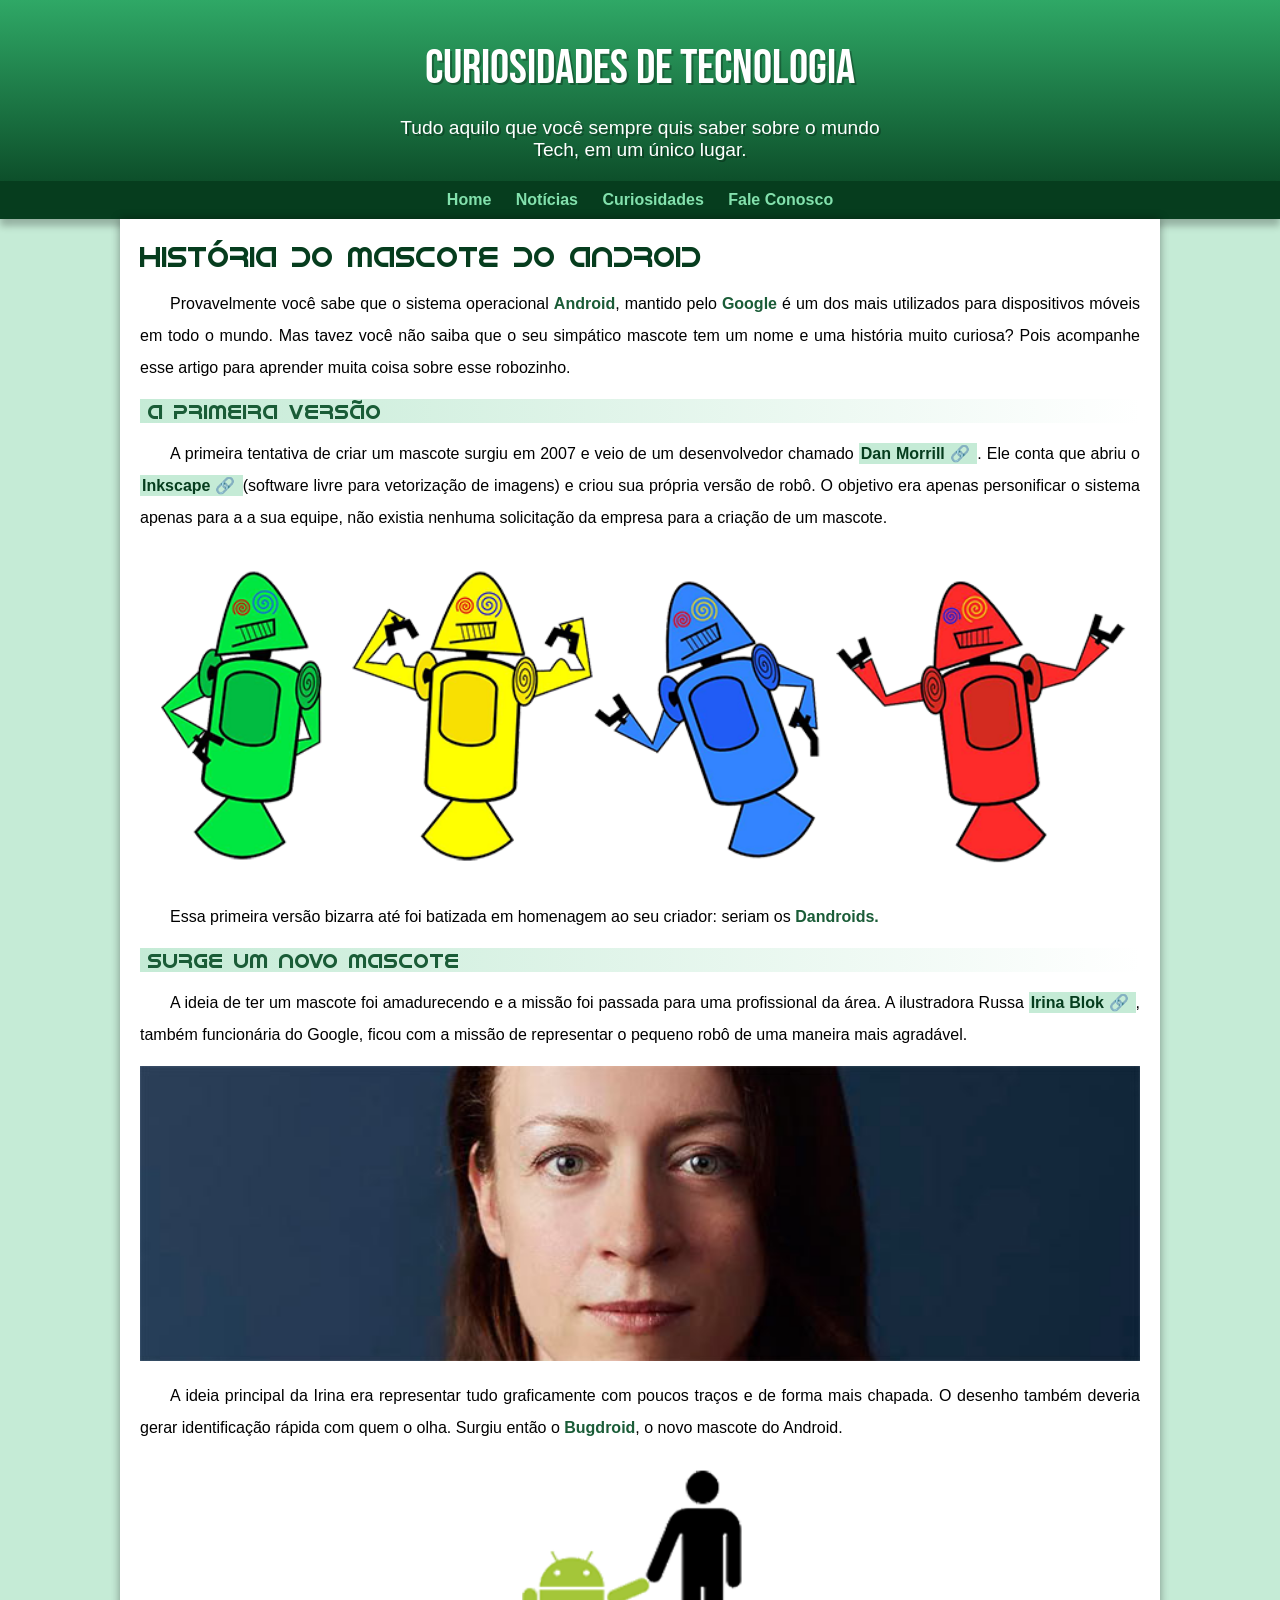
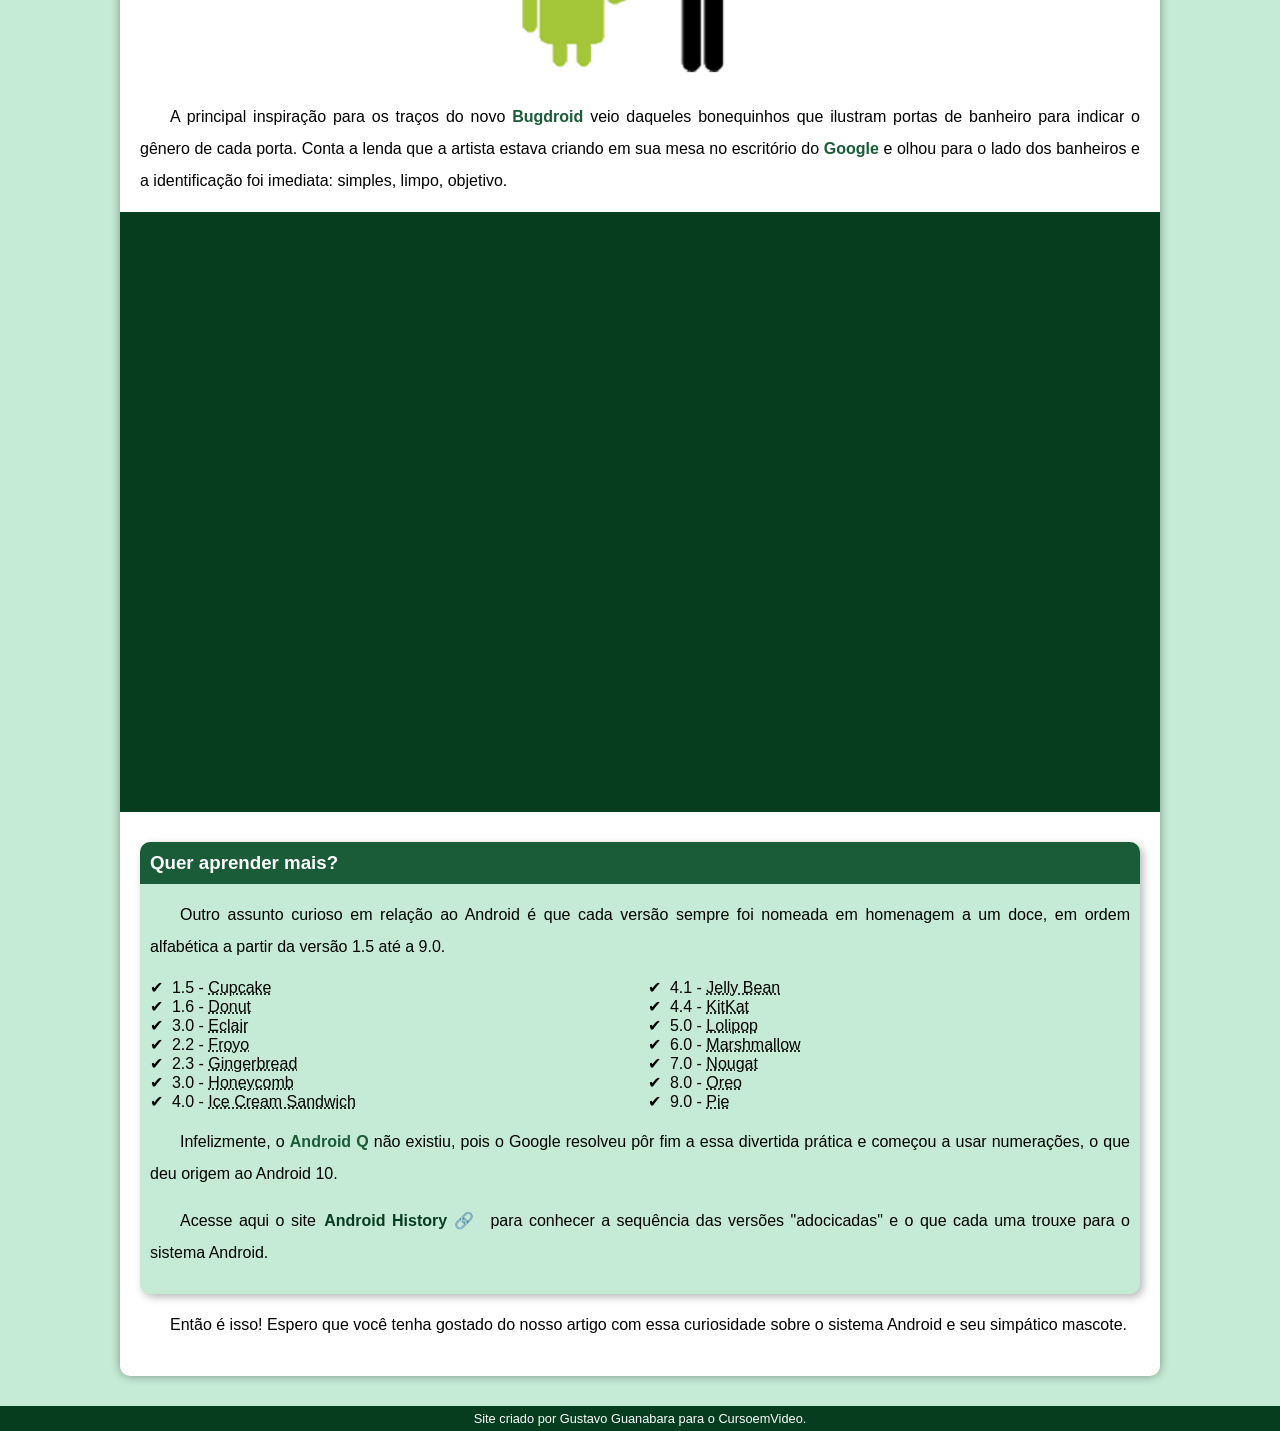
<file: index.html>
<!DOCTYPE html>
<html lang="pt-br">
<head>
    <meta charset="UTF-8">
    <meta http-equiv="X-UA-Compatible" content="IE=edge">
    <meta name="viewport" content="width=device-width, initial-scale=1.0">
    <title>Como Surgiu o Mascote do Android</title>
    <link rel="shortcut icon" href="imagens/favicon.ico" type="image/x-icon">
    <link rel="stylesheet" href="style.css">
</head>

<body>
    <header>
        <h1>Curiosidades de Tecnologia</h1>
        <p>Tudo aquilo que você sempre quis saber sobre o mundo Tech, em um único lugar.</p>
        <nav>
            <a href="#">Home</a>
            <a href="#">Notícias</a>
            <a href="#">Curiosidades</a>
            <a href="#">Fale Conosco</a>
        </nav>
    </header>

    <main>
        <article>
            <h1>História do Mascote do Android</h1>
            <p>Provavelmente você sabe que o sistema operacional <strong>Android</strong>, mantido pelo <strong>Google</strong> é um dos mais utilizados para dispositivos móveis em todo o mundo. Mas tavez você não saiba que o seu simpático mascote tem um nome e uma história muito curiosa? Pois acompanhe esse artigo para aprender muita coisa sobre esse robozinho.</p>

            <h2>A Primeira Versão</h2>
            <p>A primeira tentativa de criar um mascote surgiu em 2007 e veio de um desenvolvedor chamado <a href="https://androidcommunity.com/dan-morrill-shows-us-the-android-mascot-that-almost-was-20130103/" target="_blank" class="externo">Dan Morrill</a>. Ele conta que abriu o <a href="https://inkscape.org/pt-br/" target="_blank" rel="external" class="externo">Inkscape</a>(software livre para vetorização de imagens) e criou sua própria versão de robô. O objetivo era apenas personificar o sistema apenas para a a sua equipe, não existia nenhuma solicitação da empresa para a criação de um mascote.</p>

            <picture>
                <source media="(max-width: 670px)" srcset="imagens/dan-droids-pq.png">
                <img src="imagens/dan-droids.png" alt="Primeiro mascote do android">
            </picture>

            <p>Essa primeira versão bizarra até foi batizada em homenagem ao seu criador: seriam os <strong>Dandroids.</strong></p>

            <h2>Surge um Novo Mascote</h2>
            <p>A ideia de ter um mascote foi amadurecendo e a missão foi passada para uma profissional da área. A ilustradora Russa <a href="https://www.irinablok.com/" target="_blank" rel="external" class="externo" >Irina Blok</a>, também funcionária do Google, ficou com a missão de representar o pequeno robô de uma maneira mais agradável.</p>

            <picture>
                <source media="(max-width:670px)" srcset="imagens/irina-blok-pq.jpg">
                <img src="imagens/irina-blok.jpg" alt="Irina Blok, criadora do Bugdroid">
            </picture>

            <p>A ideia principal da Irina era representar tudo graficamente com poucos traços e de forma mais chapada. O desenho também deveria gerar identificação rápida com quem o olha. Surgiu então o <strong>Bugdroid</strong>, o novo mascote do Android.</p>

            <img src="imagens/bugdroid.png" class="pequena" alt="Bugdroid">

            <p>A principal inspiração para os traços do novo <strong>Bugdroid</strong> veio daqueles bonequinhos que ilustram portas de banheiro para indicar o gênero de cada porta. Conta a lenda que a artista estava criando em sua mesa no escritório do <strong>Google</strong> e olhou para o lado dos banheiros e a identificação foi imediata: simples, limpo, objetivo.</p>

            <div class="video">
                <iframe width="560" height="315" src="https://www.youtube.com/embed/l2UDgpLz20M" title="YouTube video player" frameborder="0" allow="accelerometer; autoplay; clipboard-write; encrypted-media; gyroscope; picture-in-picture" allowfullscreen></iframe>
            </div>

            <aside> <!--Contéudo periférico-->
                <h3>Quer aprender mais?</h3>
                <p>Outro assunto curioso em relação ao Android é que cada versão sempre foi nomeada em homenagem a um doce, em ordem alfabética a partir da versão 1.5 até a 9.0.</p>
                <ul>
                    <li>1.5 - <abbr title="Bolo de Copo">Cupcake</abbr></li>
                    <li>1.6 - <abbr title="Rosquinha">Donut</abbr></li>
                    <li>3.0 - <abbr title="Bomba">Eclair</abbr></li>
                    <li>2.2 - <abbr title="Iogurte">Froyo</abbr></li>
                    <li>2.3 - <abbr title="Biscoito de Gengibre">Gingerbread</abbr></li>
                    <li>3.0 - <abbr title="Favo de Mel">Honeycomb</abbr></li>
                    <li>4.0 - <abbr title="Sanduíche de Sorvete">Ice Cream Sandwich</abbr></li>
                    <li>4.1 - <abbr title="Jujuba">Jelly Bean</abbr></li>
                    <li>4.4 - <abbr title="KitKat">KitKat</abbr></li>
                    <li>5.0 - <abbr title="Pirulito">Lolipop</abbr></li>
                    <li>6.0 - <abbr title="Marshmallow">Marshmallow</abbr></li>
                    <li>7.0 - <abbr title="Torrone">Nougat</abbr></li>
                    <li>8.0 - <abbr title="Oreo">Oreo</abbr></li>
                    <li>9.0 - <abbr title="Torta">Pie</abbr></li>
                </ul>
                <p>Infelizmente, o <strong>Android Q</strong> não existiu, pois o Google resolveu pôr fim a essa divertida prática e começou a usar numerações, o que deu origem ao Android 10.</p>

                <p>Acesse aqui o site <a href="https://www.android.com/intl/en_uk/" target="_blank" rel="external" class="externo">Android History</a> para conhecer a sequência das versões "adocicadas" e o que cada uma trouxe para o sistema Android.</p>
            </aside>
            

            <p>Então é isso! Espero que você tenha gostado do nosso artigo com essa curiosidade sobre o sistema Android e seu simpático mascote.</p>
        </article>
    </main>
        

    <footer>Site criado por <a href="https://github.com/gustavoguanabara" target="_blank">Gustavo Guanabara</a> para o <a href="https://www.youtube.com/cursoemvideo" target="_blank">CursoemVideo</a>.</footer>
    
</body>
</html>
</file>
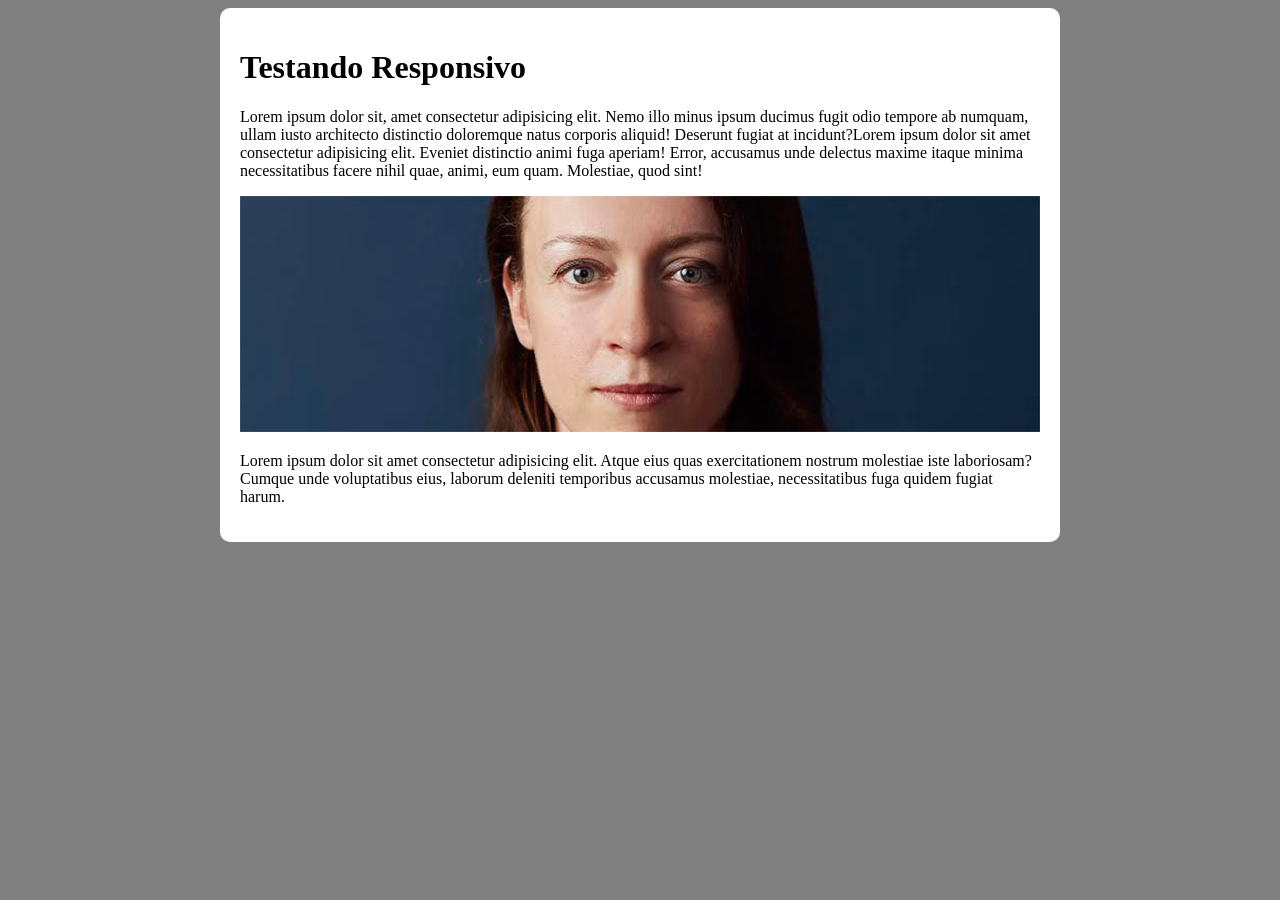
<file: responsivo.html>
<!DOCTYPE html>
<html lang="pt-br">
<head>
    <meta charset="UTF-8">
    <meta http-equiv="X-UA-Compatible" content="IE=edge">
    <meta name="viewport" content="width=device-width, initial-scale=1.0">
    <title>Teste de Responsividade</title>
    <style>
        body {
            background-color: grey;
        }
        main {
            background-color: white;
            padding: 20px;
            border-radius: 10px;

            min-width: 280px;
            max-width: 800px;
            margin: auto;
        }
        img {
            width: 100%;
        }

    </style>
</head>

<body>
    <main>
        <h1>Testando Responsivo</h1>
        <p>Lorem ipsum dolor sit, amet consectetur adipisicing elit. Nemo illo minus ipsum ducimus fugit odio tempore ab numquam, ullam iusto architecto distinctio doloremque natus corporis aliquid! Deserunt fugiat at incidunt?Lorem ipsum dolor sit amet consectetur adipisicing elit. Eveniet distinctio animi fuga aperiam! Error, accusamus unde delectus maxime itaque minima necessitatibus facere nihil quae, animi, eum quam. Molestiae, quod sint!</p>
        <picture>
            <source media="(max-width: 600px)" srcset="imagens/irina-blok-pq.jpg">
            <img src="imagens/irina-blok.jpg" alt="Irina">
        </picture>
        <p>Lorem ipsum dolor sit amet consectetur adipisicing elit. Atque eius quas exercitationem nostrum molestiae iste laboriosam? Cumque unde voluptatibus eius, laborum deleniti temporibus accusamus molestiae, necessitatibus fuga quidem fugiat harum.</p>
    </main>
    
</body>
</html>
</file>
<file: style.css>
@charset "UTF-8";

@import url('https://fonts.googleapis.com/css2?family=Bebas+Neue&display=swap');

@font-face {
    font-family: 'Android';
    src: url(fontes/idroid.otf) format('opentype');
    font-weight: normal;
}


:root {
    --cor0:#c5ebd6;
    --cor1:#83e1ad;
    --cor2:#3ddc84;
    --cor3:#2fa866;
    --cor4:#1a5c37;
    --cor5:#063d1e;   

    --fonte-padrao: Arial, Verdana, Helvetica, sans-serif; 
    --fonte-destaque:'Bebas Neue',cursive;
    --fonte-android: 'Android', cursive;
}

* {
    margin: 0px;
    padding: 0px;
}

body {
    background-color: var(--cor0);
    font-family: var(--fonte-padrao);
}

a.externo::after {
    content: '\00A0\1F517\00A0';
}

header {
    background-image: linear-gradient(to bottom, var(--cor3), var(--cor5)); /*degradê*/
    min-height: 150px;
    text-align: center;
    padding-top: 40px;
}

header > h1 {
    color: white;
    font-family: var(--fonte-destaque);
    font-size: 3em;
    margin-bottom: 20px;
    text-shadow: 2px 2px 0px rgba(0, 0, 0, 0.281);
    font-weight: normal;
}

header > p {
    color: white;
    font-family: var(--fonte-padrao);
    font-size: 1.2em;
    max-width: 500px;
    margin: auto;
    padding-right: 10px;
    padding-left: 10px;
    text-shadow: 2px 2px 0px rgba(0, 0, 0, 0.281); 
    margin-bottom: 20px;     
}

nav {
    background-color: var(--cor5);
    padding: 10px;
    box-shadow: 0px 7px 7px rgba(0, 0, 0, 0.247);
}

nav > a {
    color:var(--cor1);
    padding: 10px;
    text-decoration: none;
    font-weight: bold;
    border-radius: 5px;
    transition-duration: .5s;
}

nav > a:hover {
    background-color: var(--cor3);
    color: var(--cor5);    
}

main {
    margin: auto;
    margin-bottom: 30px;
    min-width: 300px;
    max-width: 1000px;
    background-color: white;
    padding: 20px;
    box-shadow: 0px 0px 10px rgba(0, 0, 0, 0.384);
    border-bottom-left-radius: 10px;
    border-bottom-right-radius: 10px;;
}

main  h1 {
    color: var(--cor5);
    font-family: var(--fonte-android);
    font-weight: normal;
    font-size: 1.8em;
}

main h2 {
    font-family: var(--fonte-android);
    color: var(--cor4);
    font-size: 1.3em;
    background-image: linear-gradient(to right, var(--cor0), transparent);
    text-indent: 8px;
    font-weight: normal;
}

main p {
    margin: 15px 0px; 
    text-align: justify;   
    text-indent: 30px;
    line-height: 2em;
    font-size: 1em;
}

main strong {
    color: var(--cor4);
    font-weight: bold;    
}

main a {
    text-decoration: none;
    font-weight: bold;
    color: var(--cor5);
    background-color: var(--cor0);
    padding: 2px 2px;
}

main a:hover {
    text-decoration: underline;
    color: var(--cor3);
}

main img {
    width: 100%;
}

main img.pequena {
    max-width: 350px; /*não usar %*/
    display: block;
    margin: auto;
}

div.video {
    background-color: var(--cor5);
    margin: 0px -20px 30px -20px;
    padding: 20px;
    padding-bottom: 58%;

    position: relative;
}

div.video > iframe {
    position: absolute;
    top: 5%;
    left: 5%;
    width: 90%;
    height: 90%;
}

aside {
    background-color: var(--cor0);   
    padding: 10px; 
    border-radius: 10px;
    box-shadow: 3px 3px 8px rgba(0, 0, 0, 0.288);
}

aside > h3 {
    background-color: var(--cor4);
    color: white;
    padding: 10px;
    margin: -10px -10px 0px -10px;
    border-radius: 10px 10px 0px 0px;
}

aside > ul {
    list-style-type: '\2714\00A0\00A0';
    list-style-position: inside;
    columns: 2;
}

footer {
    background-color: var(--cor5);
    color: white;
    text-align: center;
    font-size: 0.8em;
    padding: 5px;
}

footer a {
    text-decoration: none;
    color: white;
}

footer a:hover {
    text-decoration: underline;
    color: var(--cor1);
}
</file>
